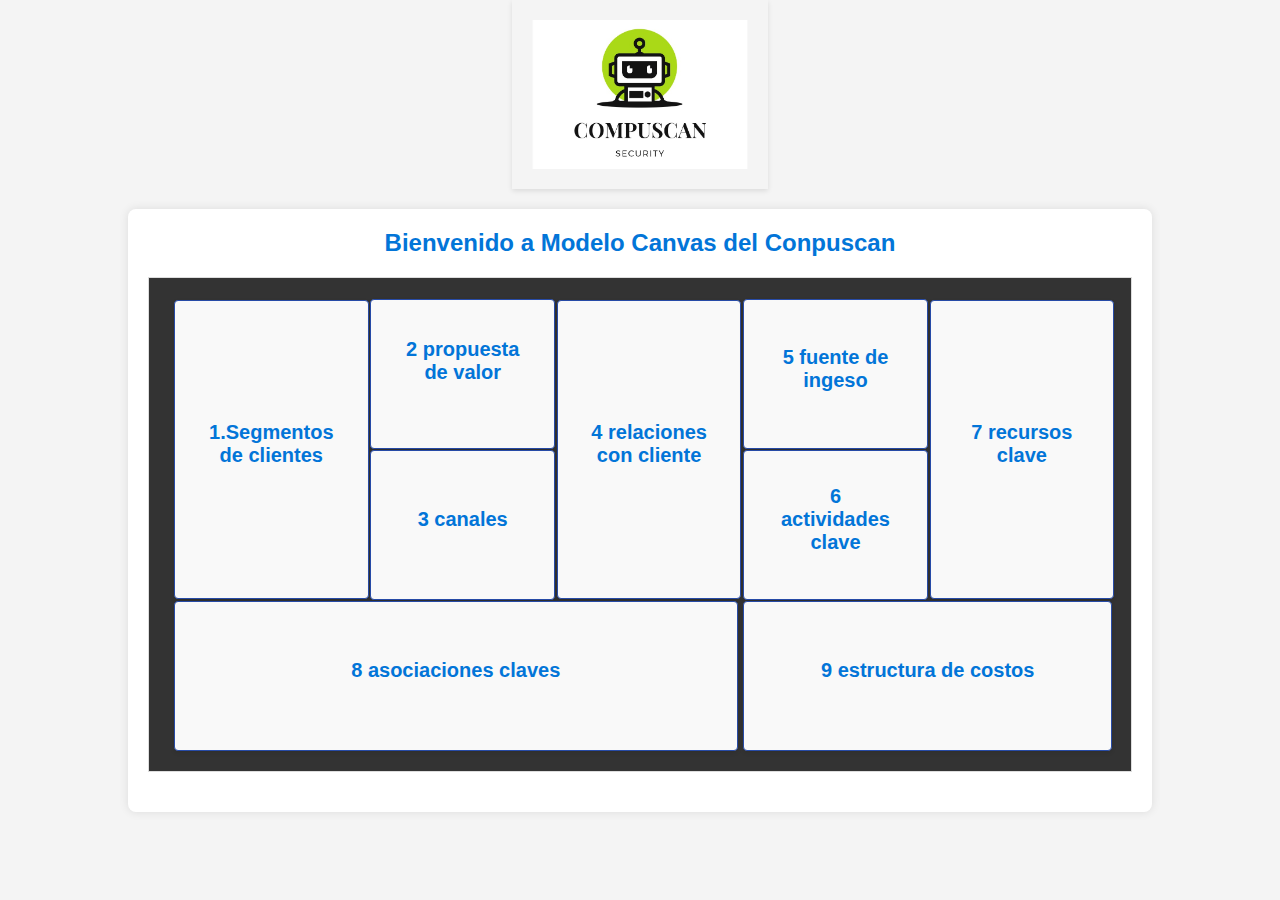
<file: index.html>
<!DOCTYPE html>
<html lang="es">
<head>
  <meta charset="UTF-8">
  <meta name="viewport" content="width=device-width, initial-scale=1.0">
  <title>Business Model Canvas</title>
  <link rel="stylesheet" href="styles/styles.css">
</head>
<body>
  <img src="/assets/imagen/logo.jpg"alt="logo">
  <div class="contenedor">
    <h1>Bienvenido a Modelo Canvas del Conpuscan</h1>
    <br>
    <div id="bizcanvas">
    <div class="segmento" id="segmento-socios-clave">
      <div class="encabezado"><a href="/templates/enlaces_1.html">1.Segmentos de clientes</a></div>
    </div>
    <div class="segmento" id="segmento-actividades-clave">
      <div class="encabezado"><a href="/templates/enlaces_2.html">2 propuesta de valor</div>
    </div>
    <div class="segmento" id="segmento-recursos-clave">
      <div class="encabezado"><a href="/templates/enlaces_3.html">3 canales</div>
    </div>
    <div class="segmento" id="segmento-proposicion-valor">
      <div class="encabezado"><a href="/templates/enlaces_4 .html">4 relaciones con cliente</div>
    </div>
    </td>
    <div class="segmento" id="segmento-relaciones-con-clientes">
      <div class="encabezado"><a href="/templates/enlaces_5.html">5 fuente de ingeso</div>
    </div>
    <div class="segmento" id="segmento-canales">
      <div class="encabezado"><a href="/templates/enlaces_6.html">6 actividades clave</div>
    </div>
    <div class="segmento" id="segmento-segmentos-de-clientes">
      <div class="encabezado"><a href="/templates/enlaces_7.html">7 recursos clave</div>
    </div>
    <div class="segmento" id="segmento-estructura-de-costos">
      <div class="encabezado"><a href="/templates/enlaces_8.html">8 asociaciones claves</div>
    </div>
    <div class="segmento" id="segmento-flujos-de-ingresos">
      <div class="encabezado"><a href="/templates/enlaces_9.html">9 estructura de costos</div>
    </div>
  </div>
</html>
</file>
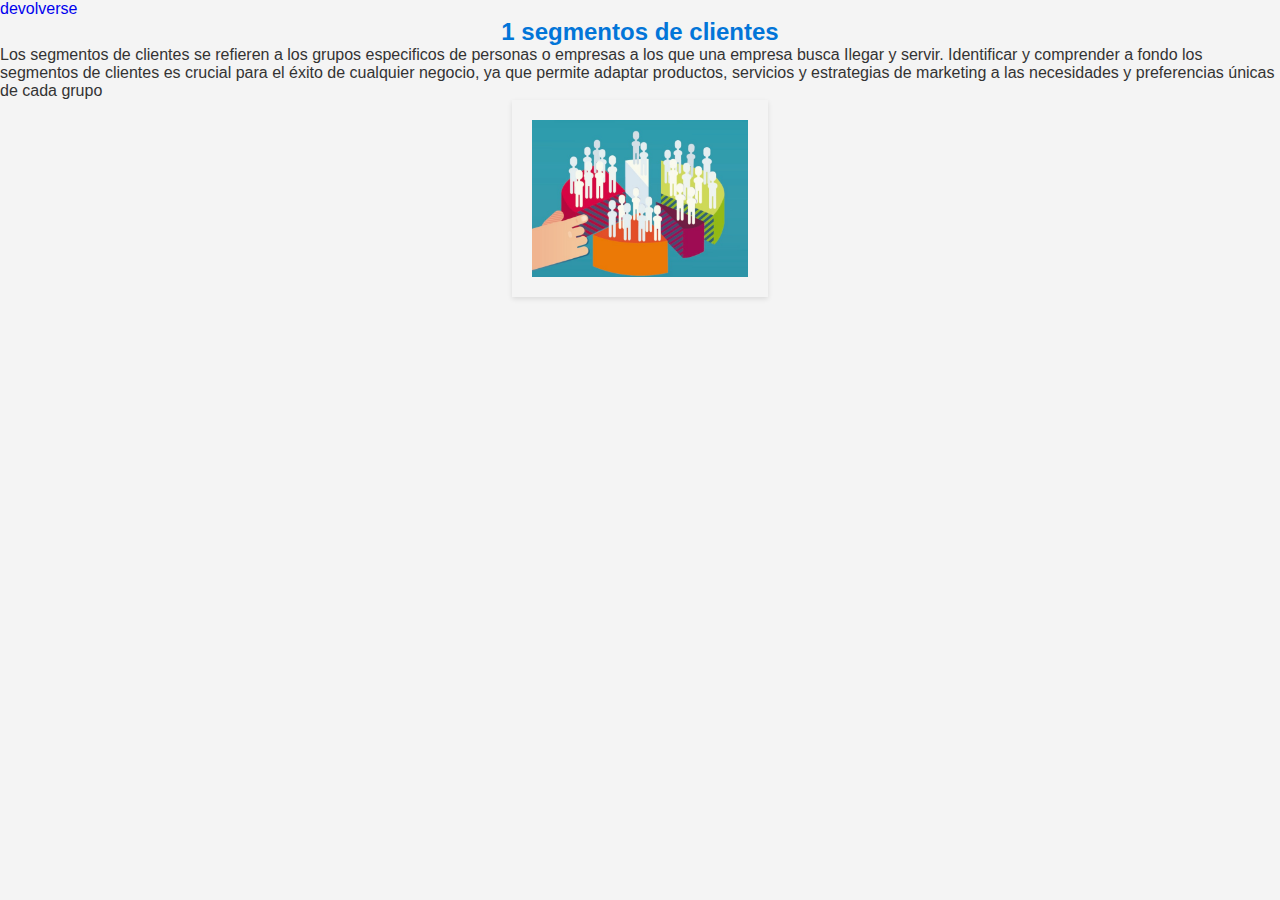
<file: templates/enlaces_1.html>
<!DOCTYPE html>
<html lang="en">

<head>
    <meta charset="UTF-8">
    <meta name="viewport" content="width=device-width, initial-scale=1.0">
    <title>Enlaces</title>
    <link rel="stylesheet" href="/styles/styles.css">
</head>

<body>
    <a href="/index.html">devolverse</a>
    <h2>1 segmentos de clientes</h2>
    <p>
        Los segmentos de clientes se refieren a los grupos especificos de personas o empresas a los que una empresa
        busca Ilegar y servir. Identificar y comprender a fondo los segmentos de clientes es crucial para el éxito de
        cualquier negocio, ya que permite adaptar productos, servicios y estrategias de marketing a las necesidades y
        preferencias únicas de cada grupo
    </p>
    <img src="/assets/imagen/segmentacion clientes.jpg" alt="segmentos-de-clientes">
</body>

</html>
</file>
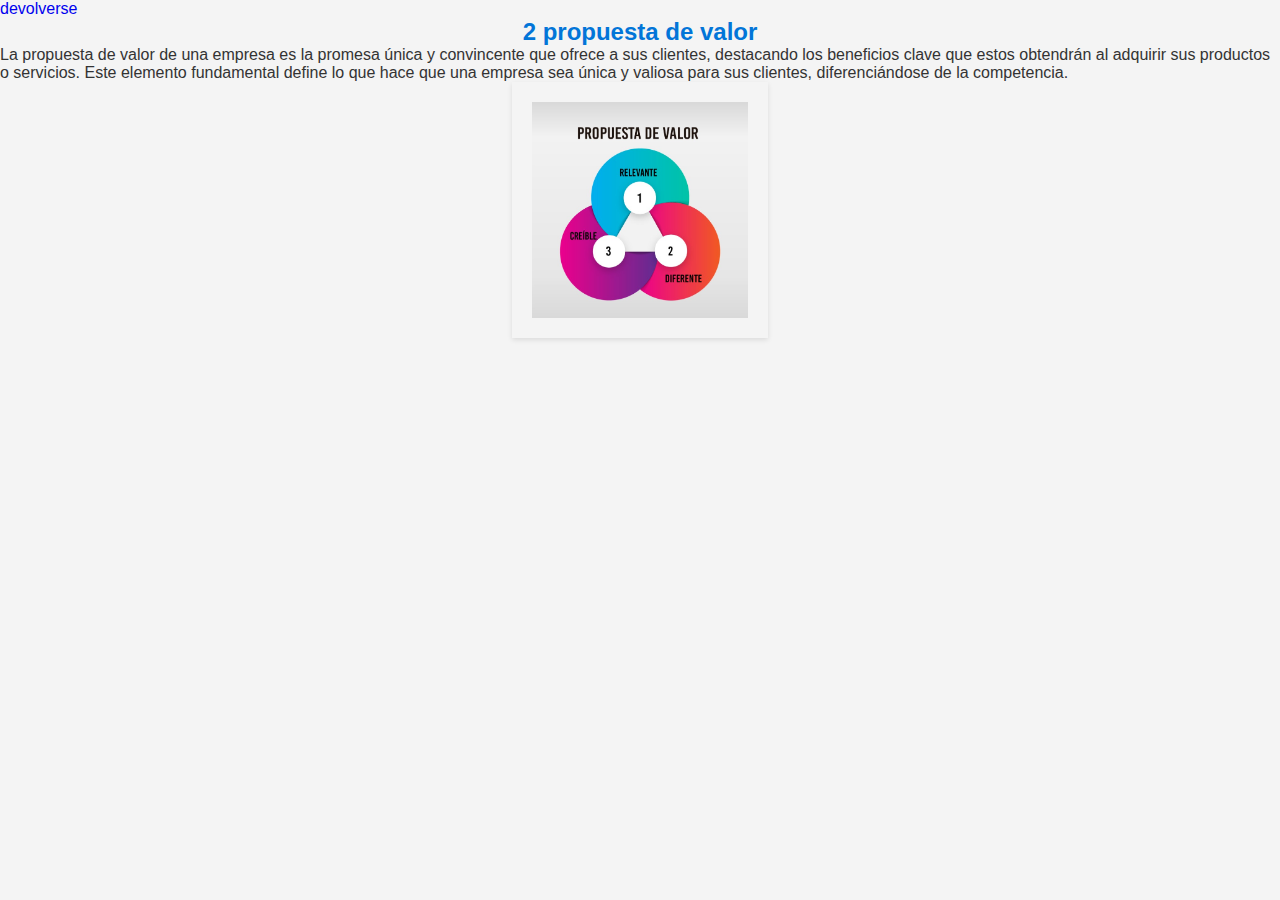
<file: templates/enlaces_2.html>
<!DOCTYPE html>
<html lang="en">

<head>
    <meta charset="UTF-8">
    <meta name="viewport" content="width=device-width, initial-scale=1.0">
    <title>Enlaces</title>
    <link rel="stylesheet" href="/styles/styles.css">
</head>

<body>
    <a href="/index.html">devolverse</a>
    <h2>2 propuesta de valor</h2>
    <p>
        La propuesta de valor de una empresa es la promesa única y convincente que ofrece a sus clientes, destacando los
        beneficios clave que estos obtendrán al adquirir sus productos o servicios. Este elemento fundamental define lo
        que hace que una empresa sea única y valiosa para sus clientes, diferenciándose de la competencia.
    </p>
    <img src="/assets/imagen/propuesta de valor .jpg" alt="proposicion-valor">
</body>

</html>
</file>
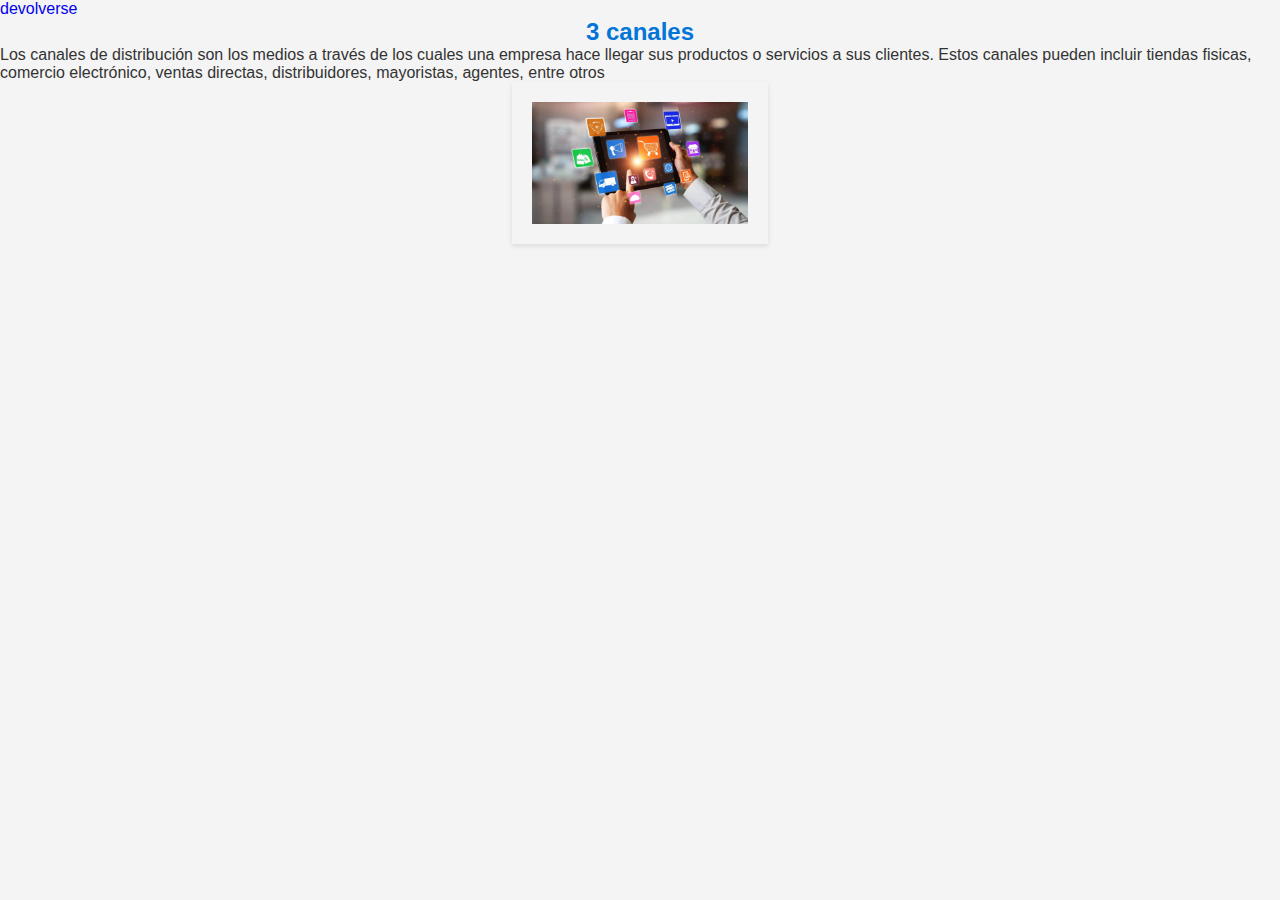
<file: templates/enlaces_3.html>
<!DOCTYPE html>
<html lang="en">

<head>
    <meta charset="UTF-8">
    <meta name="viewport" content="width=device-width, initial-scale=1.0">
    <title>Enlaces</title>
    <link rel="stylesheet" href="/styles/styles.css">
</head>

<body>
    <a href="/index.html">devolverse</a>
    <h2>3 canales</h2>
    <p>
        Los canales de distribución son los medios a través de los cuales una empresa hace llegar sus productos o
        servicios a sus clientes. Estos canales pueden incluir tiendas fisicas, comercio electrónico, ventas directas,
        distribuidores, mayoristas, agentes, entre otros
    </p>
    <img src="/assets/imagen/canales.jpg" alt="canales">
</body>

</html>
</file>
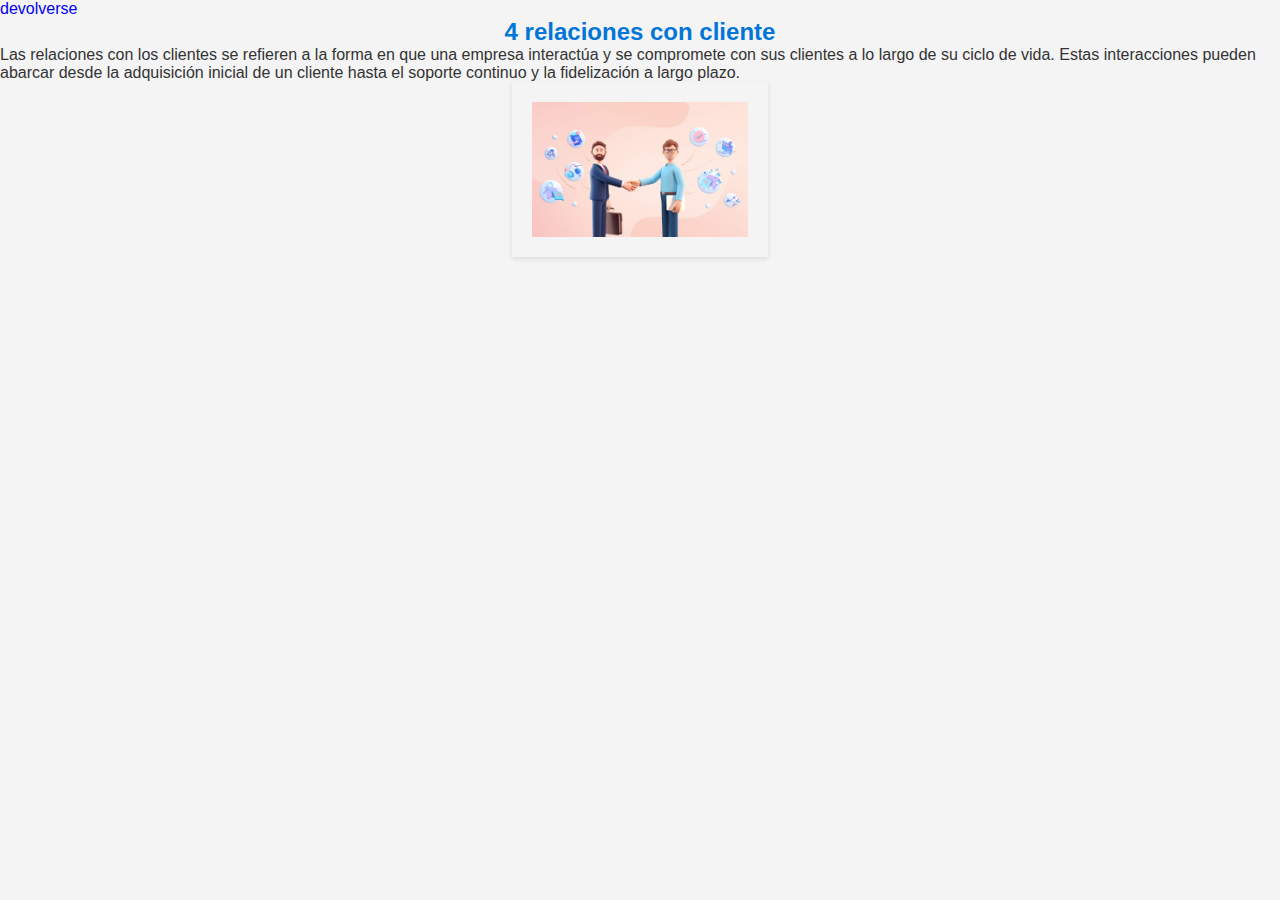
<file: templates/enlaces_4 .html>
<!DOCTYPE html>
<html lang="en">

<head>
    <meta charset="UTF-8">
    <meta name="viewport" content="width=device-width, initial-scale=1.0">
    <title>Enlaces</title>
    <link rel="stylesheet" href="/styles/styles.css">
</head>

<body>
    <a href="/index.html">devolverse</a>
    <h2>4 relaciones con cliente</h2>
    <p>
        Las relaciones con los clientes se refieren a la forma en que una empresa interactúa y se compromete con sus
        clientes a lo largo de su ciclo de vida. Estas interacciones pueden abarcar desde la adquisición inicial de un
        cliente hasta el soporte continuo y la fidelización a largo plazo.
    </p>
    <img src="/assets/imagen/relaciones del clientes.jpg" alt="relaciones-con-clientes">
</body>

</html>
</file>
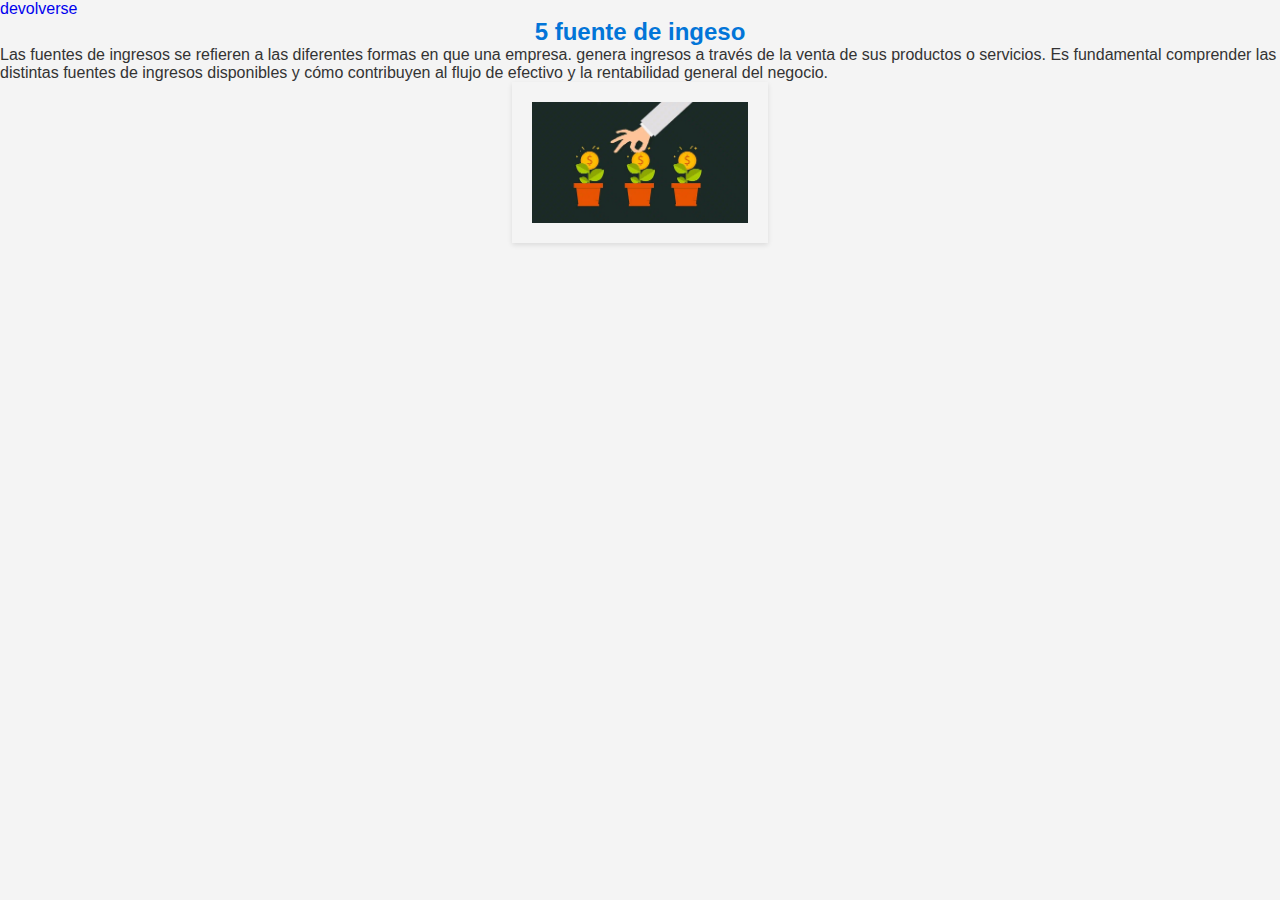
<file: templates/enlaces_5.html>
<!DOCTYPE html>
<html lang="en">

<head>
    <meta charset="UTF-8">
    <meta name="viewport" content="width=device-width, initial-scale=1.0">
    <title>Enlaces</title>
    <link rel="stylesheet" href="/styles/styles.css">
</head>

<body>
    <a href="/index.html">devolverse</a>
    <h2>5 fuente de ingeso</h2>
    <p>
        Las fuentes de ingresos se refieren a las diferentes formas en que una empresa. genera ingresos a través de la
        venta de sus productos o servicios. Es fundamental comprender las distintas fuentes de ingresos disponibles y
        cómo contribuyen al flujo de efectivo y la rentabilidad general del negocio.
    </p>
    <img src="/assets/imagen/fuente de ingreso.jpg" alt="fuente de ingreso">
</body>

</html>
</file>
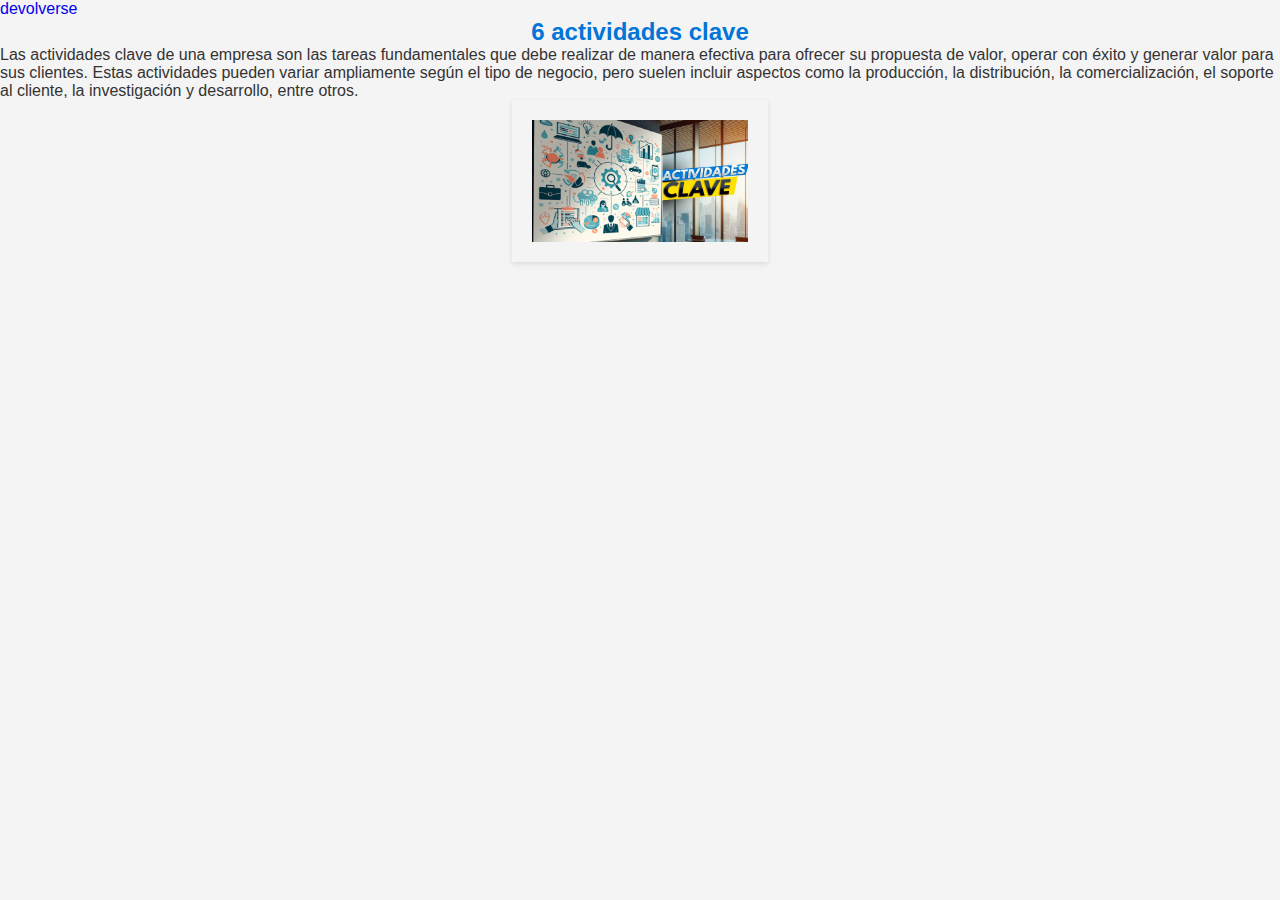
<file: templates/enlaces_6.html>
<!DOCTYPE html>
<html lang="en">

<head>
    <meta charset="UTF-8">
    <meta name="viewport" content="width=device-width, initial-scale=1.0">
    <title>Enlaces</title>
    <link rel="stylesheet" href="/styles/styles.css">
</head>

<body>
    <a href="/index.html">devolverse</a>
    <h2>6 actividades clave</h2>
    <p>
        Las actividades clave de una empresa son las tareas fundamentales que debe realizar de manera efectiva para
        ofrecer su propuesta de valor, operar con éxito y generar valor para sus clientes. Estas actividades pueden
        variar ampliamente según el tipo de negocio, pero suelen incluir aspectos como la producción, la distribución,
        la comercialización, el soporte al cliente, la investigación y desarrollo, entre otros.
    </p>
    <img src="/assets/imagen/actividades claves.jpg" alt="actividades claves">
</body>

</html>
</file>
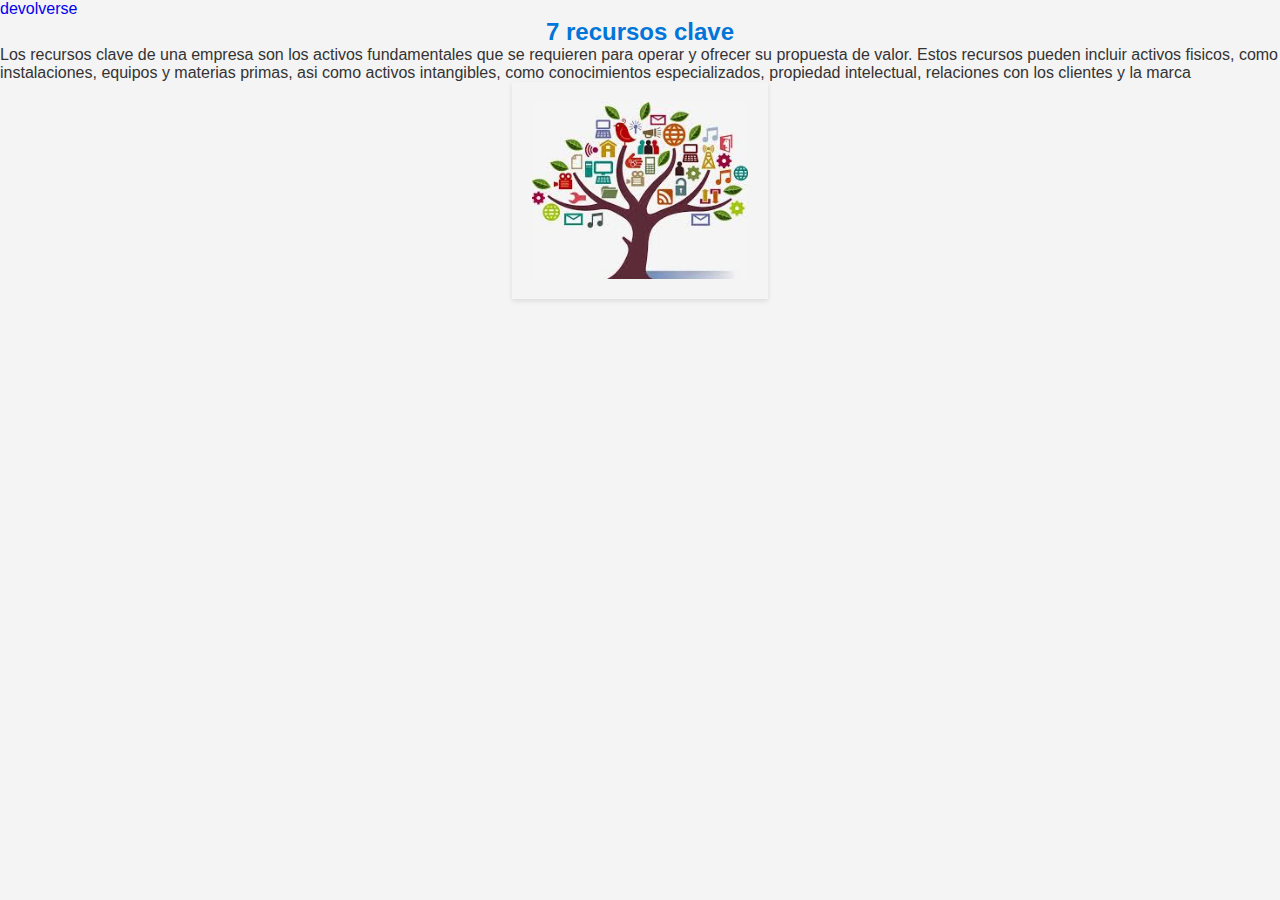
<file: templates/enlaces_7.html>
<!DOCTYPE html>
<html lang="en">

<head>
    <meta charset="UTF-8">
    <meta name="viewport" content="width=device-width, initial-scale=1.0">
    <title>Enlaces</title>
    <link rel="stylesheet" href="/styles/styles.css">
</head>

<body>
    <a href="/index.html">devolverse</a>
    <h2>7 recursos clave</h2>
    <p>
        Los recursos clave de una empresa son los activos fundamentales que se requieren para operar y ofrecer su
        propuesta de valor. Estos recursos pueden incluir activos fisicos, como instalaciones, equipos y materias
        primas, asi como activos intangibles, como conocimientos especializados, propiedad intelectual, relaciones con
        los clientes y la marca
    </p>
    <img src="/assets/imagen/recusos claves.jpg" alt="recursos clave">
</body>

</html>
</file>
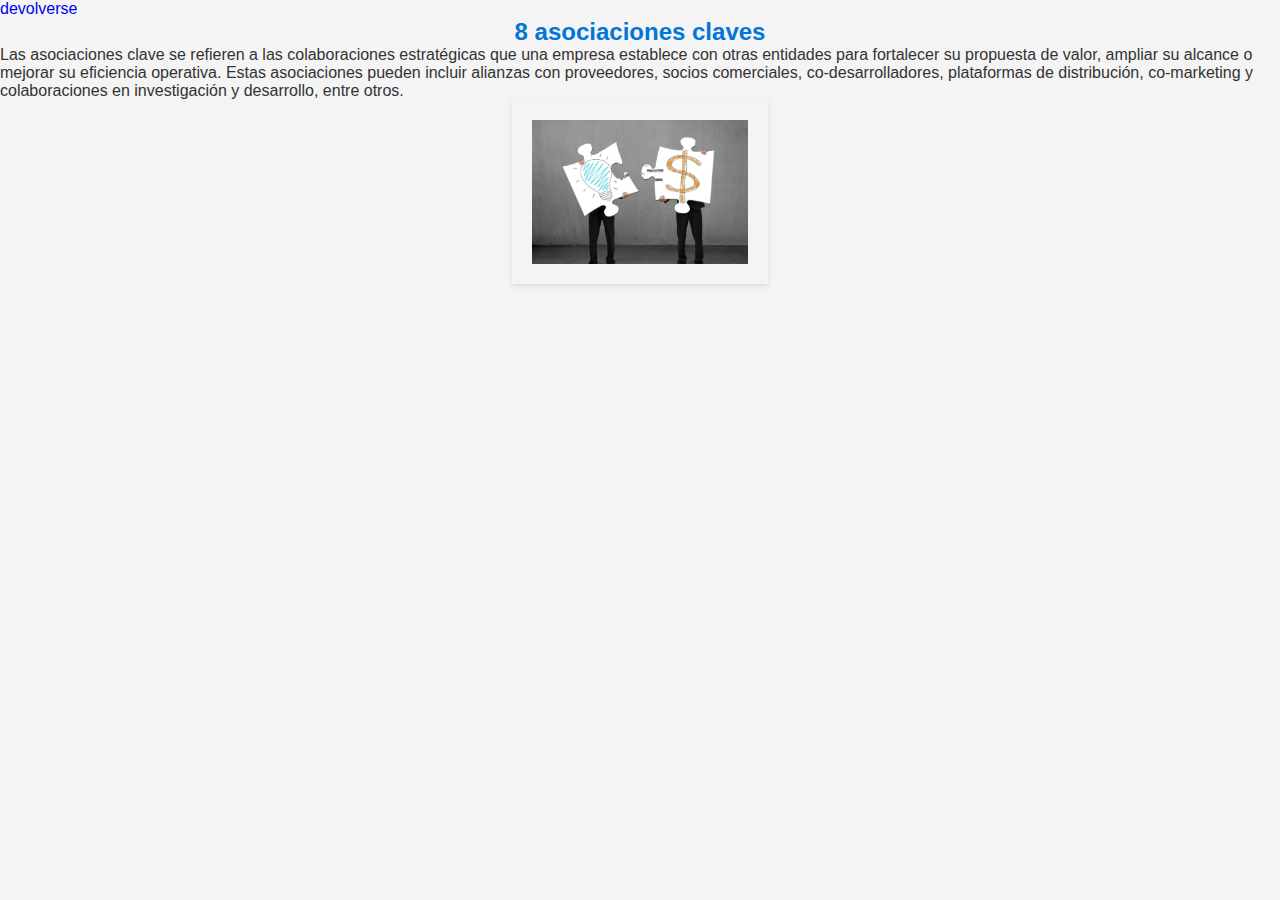
<file: templates/enlaces_8.html>
<!DOCTYPE html>
<html lang="en">

<head>
    <meta charset="UTF-8">
    <meta name="viewport" content="width=device-width, initial-scale=1.0">
    <title>Enlaces</title>
    <link rel="stylesheet" href="/styles/styles.css">
</head>

<body>
    <a href="/index.html">devolverse</a>
    <h2>8 asociaciones claves</h2>
    <p>
        Las asociaciones clave se refieren a las colaboraciones estratégicas que una empresa establece con otras
        entidades para fortalecer su propuesta de valor, ampliar su alcance o mejorar su eficiencia operativa. Estas
        asociaciones pueden incluir alianzas con proveedores, socios comerciales, co-desarrolladores, plataformas de
        distribución, co-marketing y colaboraciones en investigación y desarrollo, entre otros.
    </p>
    <img src="/assets/imagen/asociaciones clave.jpg" alt="asociaciones claves">
</body>

</html>
</file>
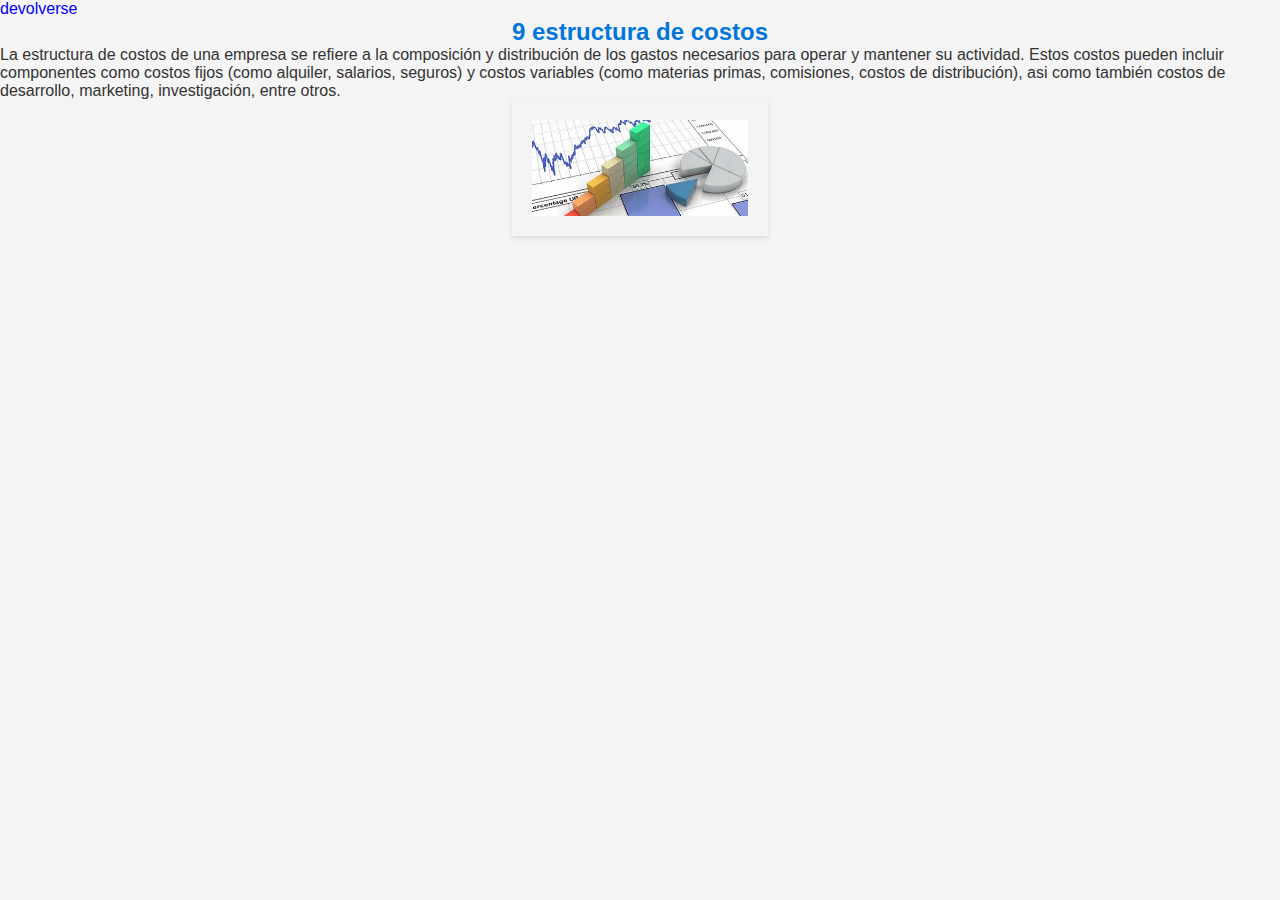
<file: templates/enlaces_9.html>
<!DOCTYPE html>
<html lang="en">

<head>
    <meta charset="UTF-8">
    <meta name="viewport" content="width=device-width, initial-scale=1.0">
    <title>Enlaces</title>
    <link rel="stylesheet" href="/styles/styles.css">
</head>

<body>
    <a href="/index.html">devolverse</a>
    <h2>9 estructura de costos</h2>
    <p>
        La estructura de costos de una empresa se refiere a la composición y distribución de los gastos necesarios para
        operar y mantener su actividad. Estos costos pueden incluir componentes como costos fijos (como alquiler,
        salarios, seguros) y costos variables (como materias primas, comisiones, costos de distribución), asi como
        también costos de desarrollo, marketing, investigación, entre otros.
    </p>
    <img src="/assets/imagen/estructura de costos.jpg" alt="estructura de costos">
</body>

</html>
</file>
<file: styles/styles.css>
body {
  font-family: sans-serif;
}

.contenedor {
  gap: 20px;
  margin: 20px auto;
  width: 80%;
}

.segmento {
  background-color: #2e52c6c8;
  border: 1px solid #274ba7;
  padding: 20px;
  text-align: center;
  height: 99%;
  width: 99%;
}

.encabezado {
  font-size: 20px;
  font-weight: bold;
  margin-bottom: 10px;
}
/* Estilos generales */
body {
font-family: Arial, sans-serif;
background-color: #f5f5f5;
color: #333;
}

img {
width: 20%;
margin: 0 auto;
padding: 20px;
box-shadow: 0 2px 5px rgba(11, 11, 11, 0.1);
display: flex; /* Método flexbox */
justify-content: center;
align-items: center;
}

img {
margin: auto; /* Método margin: auto */
}

div {
display: flex;
flex-direction: row; /* Orientación horizontal */
flex-wrap: wrap; /* Permite que los elementos se salten de línea si es necesario */
justify-content: space-around; /* Distribuye los elementos con espacio entre ellos */
align-items: center; /* Alinea los elementos verticalmente en el centro */
}

div{
font-family: Arial, sans-serif;
margin: 0;
padding: 20px;
}

.container {
width: 90%;
margin: 0 auto;
display: flex;
flex-wrap: wrap;
justify-content: space-between;
}

div.bloques {
display: flex;
flex-wrap: wrap;
justify-content: space-between;

}

div.bloque {
width: 30%;
padding: 10px;
border: 1px solid #2c4783b9;
text-align: center;
}

h1 {
font-size: 24px;
margin-bottom: 20px;
display: contents;
}

div {
margin: 0;
}

h1 {
color: #ff4133; /* Azul */
}

*{
margin: 0;
padding: 0;
box-sizing: border-box;
text-decoration: none;
list-style: none;
}

BODY {font-family: 'Headland One', serif;}

H1 {font-weight: 900;}

#bizcanvas {
border: 3px solid black;
width: 100%;
}

#bizcanvas td {
vertical-align: top;
height: 200px;
width: 200px;
padding: 6px;
}


#bizcanvas H4 {
font-weight: 700;
font-size: 1em;
}

#bizcanvas H5 {
font-weight: 700;
font-size: 0.7em;
}

#bizcanvas p {
font-weight: 300;
font-size: 0.8em;
}
body {
font-family: Arial, sans-serif;
background-color: #f4f4f4;
color: #333;
}

.contenedor {
max-width: 1200px;
margin: 20px auto;
padding: 20px;
background-color: #fff;
border-radius: 8px;
box-shadow: 0 0 10px rgba(0, 0, 0, 0.1);
}

h1 {
text-align: center;
color: #0275d8;
}

#bizcanvas {
width: 100%;
border-collapse: collapse;
}

#bizcanvas,
#bizcanvas th,
#bizcanvas td {
border: 1px solid #ddd;
}

#bizcanvas th,
#bizcanvas td {
text-align: center;
padding: 15px;
}

#bizcanvas tr:nth-child(even) {
background-color: #f2f2f2;
}

#bizcanvas tr:hover {
background-color: #ddd;
}

#bizcanvas th {
background-color: #0275d8;
color: white;
}

.segmento {
background-color: #f9f9f9;
padding: 10px;
margin: 5px;
border-radius: 4px;
box-shadow: 0 2px 4px rgba(0, 0, 0, 0.1);
}

.segmento .encabezado {
font-weight: bold;
color: #0275d8;
}

.segmento .encabezado a {
color: #0275d8;
text-decoration: none;
}

.segmento .encabezado a:hover {
text-decoration: underline;
}
/* styles.css */
.canvas-container {
display: grid;
grid-template-columns: repeat(2, 1fr);
gap: 10px;
}

.segment {
background-color: #f7f7f7;
padding: 20px;
border: 1px solid #ddd;
}

.segment header {
font-weight: bold;
margin-bottom: 10px;
}

#bizcanvas {
background-color: #333;
display: grid; 
grid-template-rows: 1fr 1fr 1fr;
grid-template-columns: 1fr 1fr 1fr 1fr 1fr;
gap: 0px;
height: 100%;
}

#segmento-socios-clave {
grid-row-start: 1;
grid-column-start: 1;
grid-row-end: 3;
grid-column-end: 2;
}

#segmento-actividades-clave {
grid-row-start: 1;
grid-column-start: 2;
grid-row-end: 2;
grid-column-end: 3;
background-size: 117% 111%;
}

#segmento-recursos-clave {
grid-row-start: 2;
grid-column-start: 2;
grid-row-end: 3;
grid-column-end: 3;
}

#segmento-proposicion-valor {
grid-row-start: 1;
grid-column-start: 3;
grid-row-end: 3;
grid-column-end: 4;
}

#segmento-relaciones-con-clientes {
grid-row-start: 1;
grid-column-start: 4;
grid-row-end: 2;
grid-column-end: 5;
}

#segmento-canales {
grid-row-start: 2;
grid-column-start: 4;
grid-row-end: 3;
grid-column-end: 5;
}

#segmento-segmentos-de-clientes {
grid-row-start: 1;
grid-column-start: 5;
grid-row-end: 3;
grid-column-end: 6;
}

#segmento-estructura-de-costos {
grid-row-start: 3;
grid-column-start: 1;
grid-row-end: 4;
grid-column-end: 4;
}

#segmento-flujos-de-ingresos {
grid-row-start: 3;
grid-column-start: 4;
grid-row-end: 4;
grid-column-end: 6;
}

h2 {
  display: flex;
  justify-content: center;
  align-items: center;
}

h2 {
  color: #0275d8;
}
</file>
